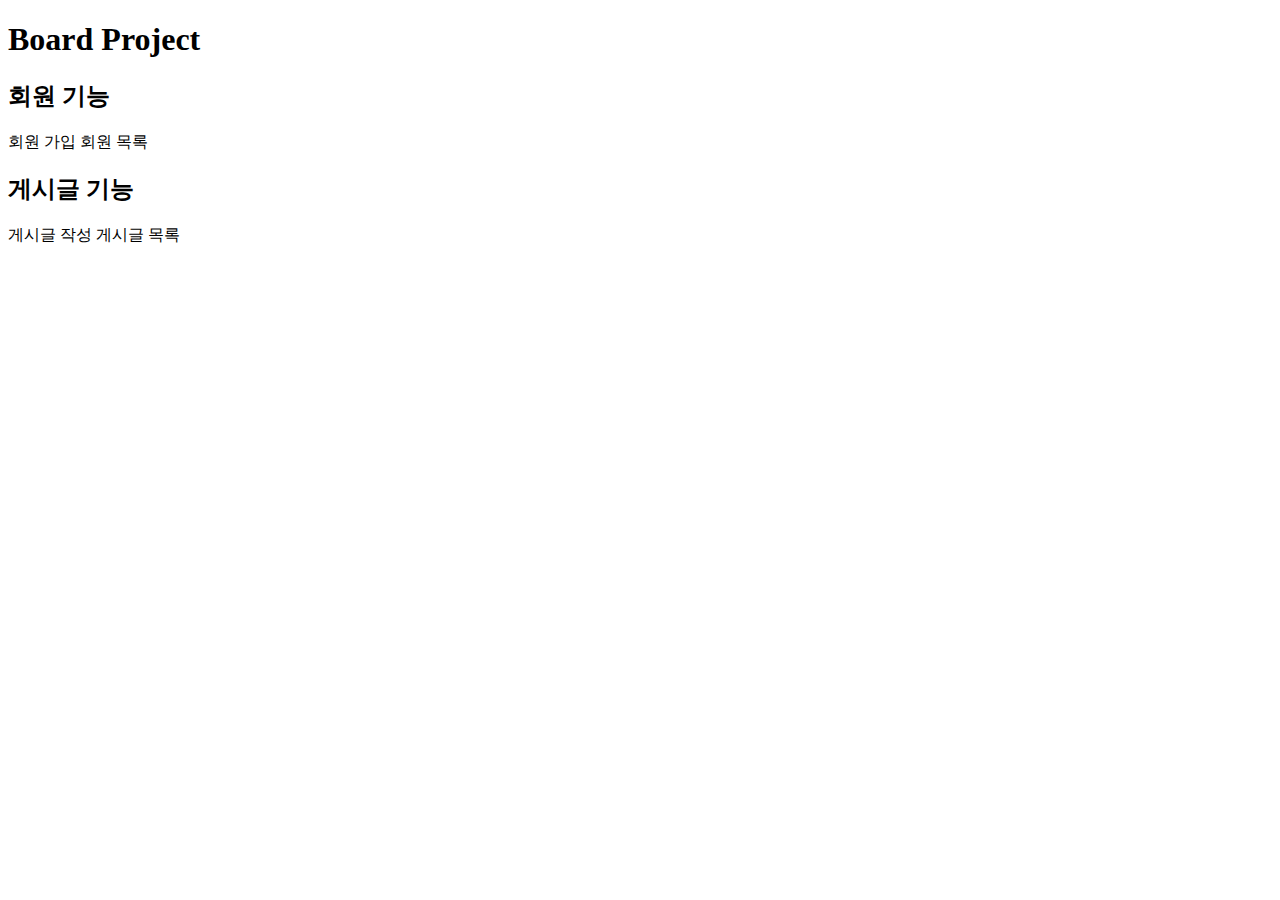
<file: src/main/resources/static/index.html>
<!DOCTYPE html>
<html xmlns:th="http://www.thymeleaf.org">
<head>
    <meta charset="UTF-8">
    <title>Board Project</title>
    <link rel="stylesheet" th:href="@{/css/style.css}">
    <script th:src="@{/js/main.js}"></script>
</head>
<body>
<header>
    <h1>Board Project</h1>
</header>
<main>
    <section>
        <h2>회원 기능</h2>
        <div class="button-container">
            <a class="menu-btn" th:href="@{/members/new}">회원 가입</a>
            <a class="menu-btn" th:href="@{/members}">회원 목록</a>
        </div>
    </section>

    <section>
        <h2>게시글 기능</h2>
        <div class="button-container">
            <a class="menu-btn" th:href="@{/posts/new}">게시글 작성</a>
            <a class="menu-btn" th:href="@{/posts}">게시글 목록</a>
        </div>
    </section>
</main>
</body>
</html>
</file>
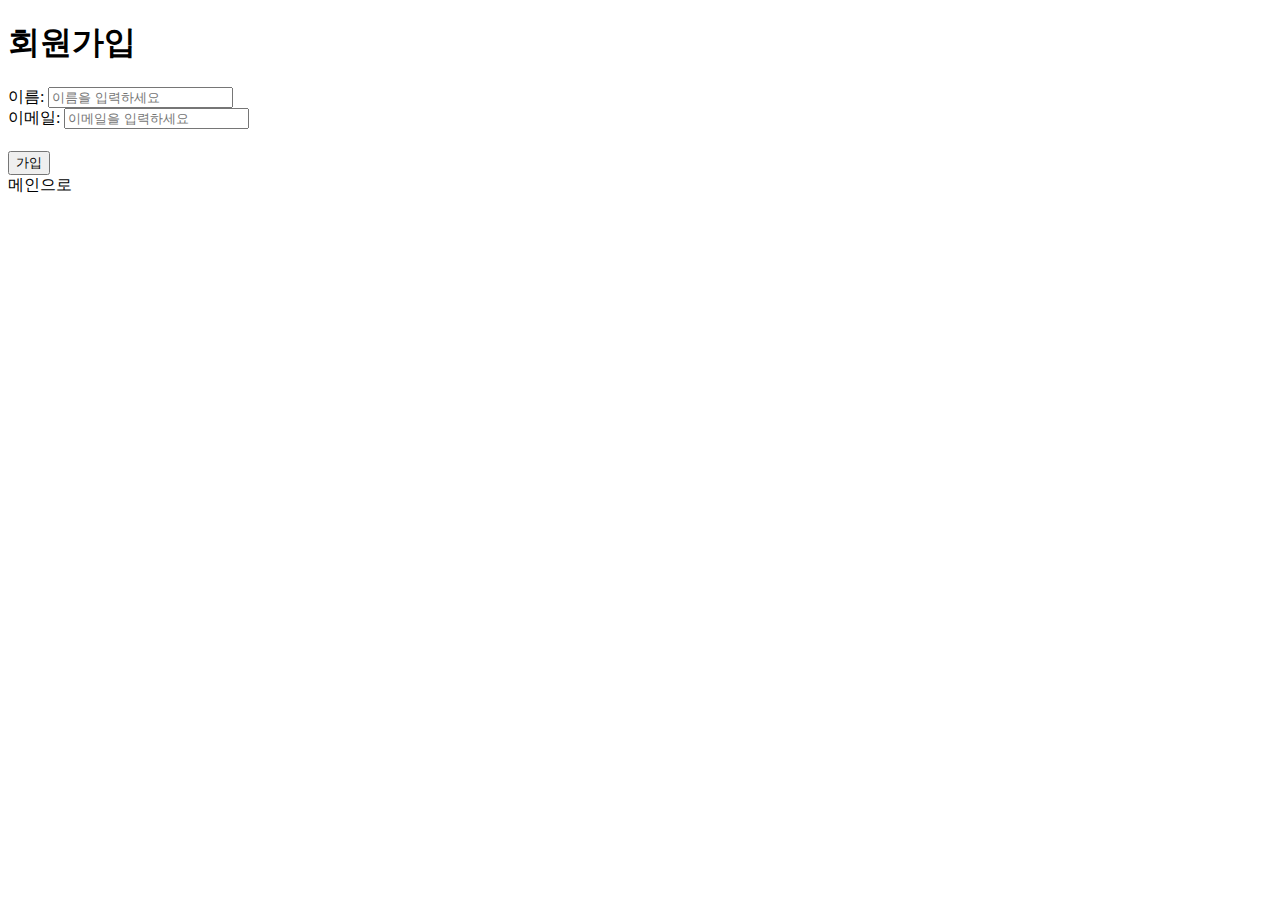
<file: src/main/resources/templates/members/memberCreate.html>
<!DOCTYPE html>
<html xmlns:th="http://www.thymeleaf.org">
<head>
    <meta charset="UTF-8">
    <title>회원가입</title>
    <link rel="stylesheet" th:href="@{/css/style.css}">
    <style>
        .fieldError {
            border: 1px solid #bd2130;
        }

        .error-message {
            color: #bd2130;
            font-size: 0.9em;
            margin-top: 4px;
        }
    </style>
    <script th:src="@{/js/main.js}"></script>
</head>
<body>
<header>
    <h1>회원가입</h1>
</header>
<main>
    <form th:action="@{/members/new}" method="post" th:object="${memberForm}">
        <label>이름: <input type="text" th:field="*{name}" required placeholder="이름을 입력하세요"
                          th:class="${#fields.hasErrors('name')}? 'form-control fieldError' : 'form-control'"></label><br>
        <label>이메일:
            <input type="email" th:field="*{email}" required placeholder="이메일을 입력하세요"
                   th:classappend="${#fields.hasErrors('email')} ? 'fieldError' : ''">
        </label>
        <div th:if="${#fields.hasErrors('email')}" th:errors="*{email}" class="error-message"></div><br>
        <button class="menu-btn" type="submit">가입</button>
    </form>
    <a class="menu-btn" th:href="@{/}">메인으로</a>
</main>
</body>
</html>
</file>
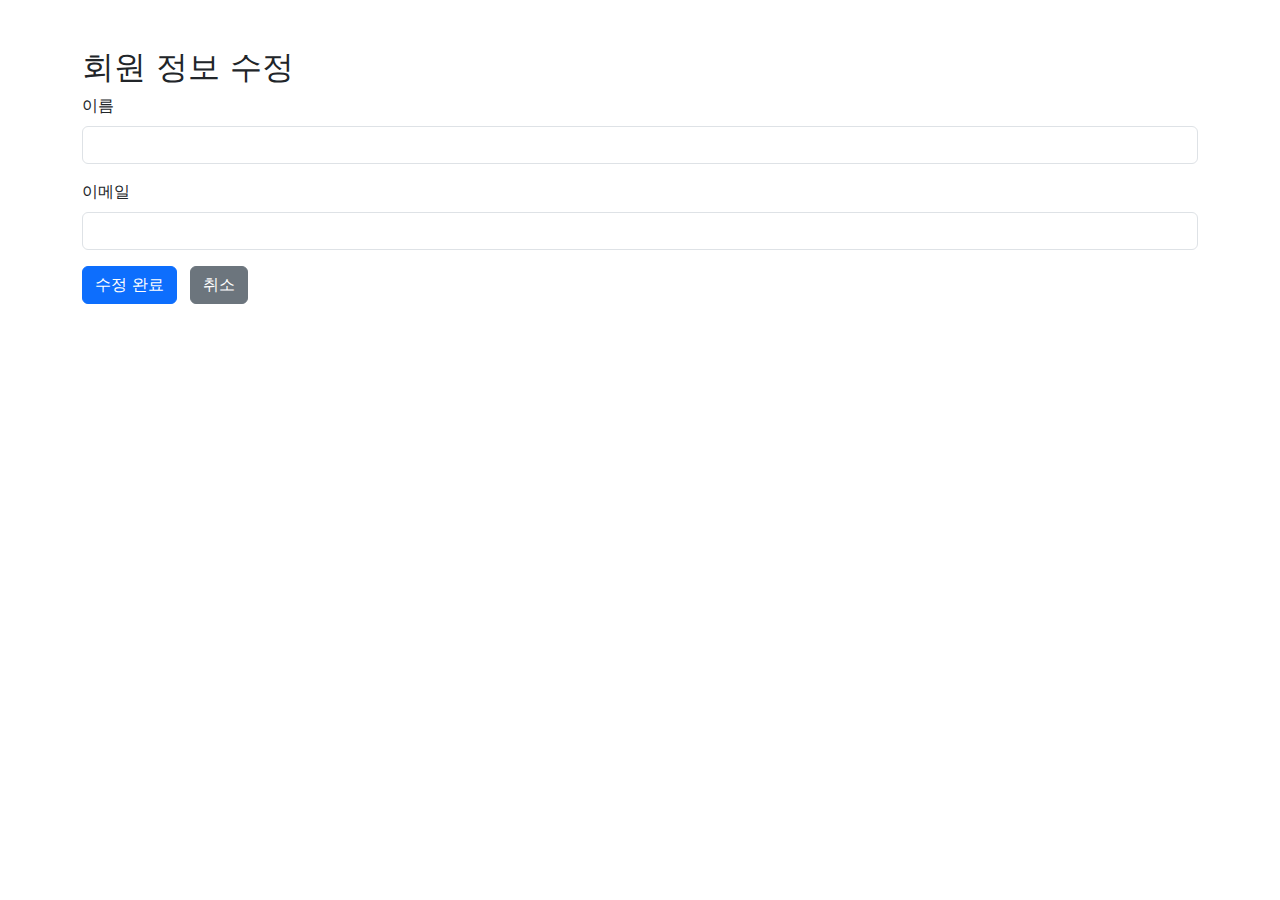
<file: src/main/resources/templates/members/memberEdit.html>
<!DOCTYPE html>
<html xmlns:th="http://www.thymeleaf.org">
<head>
    <meta charset="UTF-8" />
    <title>회원 수정</title>
    <link
            href="https://cdn.jsdelivr.net/npm/bootstrap@5.3.0/dist/css/bootstrap.min.css"
            rel="stylesheet"
    />
</head>
<body>
<div class="container mt-5">
    <h2>회원 정보 수정</h2>
    <form th:action="@{/members/edit}" th:object="${memberForm}" method="post">
        <input type="hidden" th:field="*{id}" />
        <div class="mb-3">
            <label for="name" class="form-label">이름</label>
            <input type="text" th:field="*{name}" class="form-control" id="name" required />
        </div>
        <div class="mb-3">
            <label for="email" class="form-label">이메일</label>
            <input type="email" th:field="*{email}" class="form-control" id="email" required />
        </div>
        <button type="submit" class="btn btn-primary">수정 완료</button>
        <a th:href="@{/members}" class="btn btn-secondary ms-2">취소</a>
    </form>
</div>
</body>
</html>
</file>
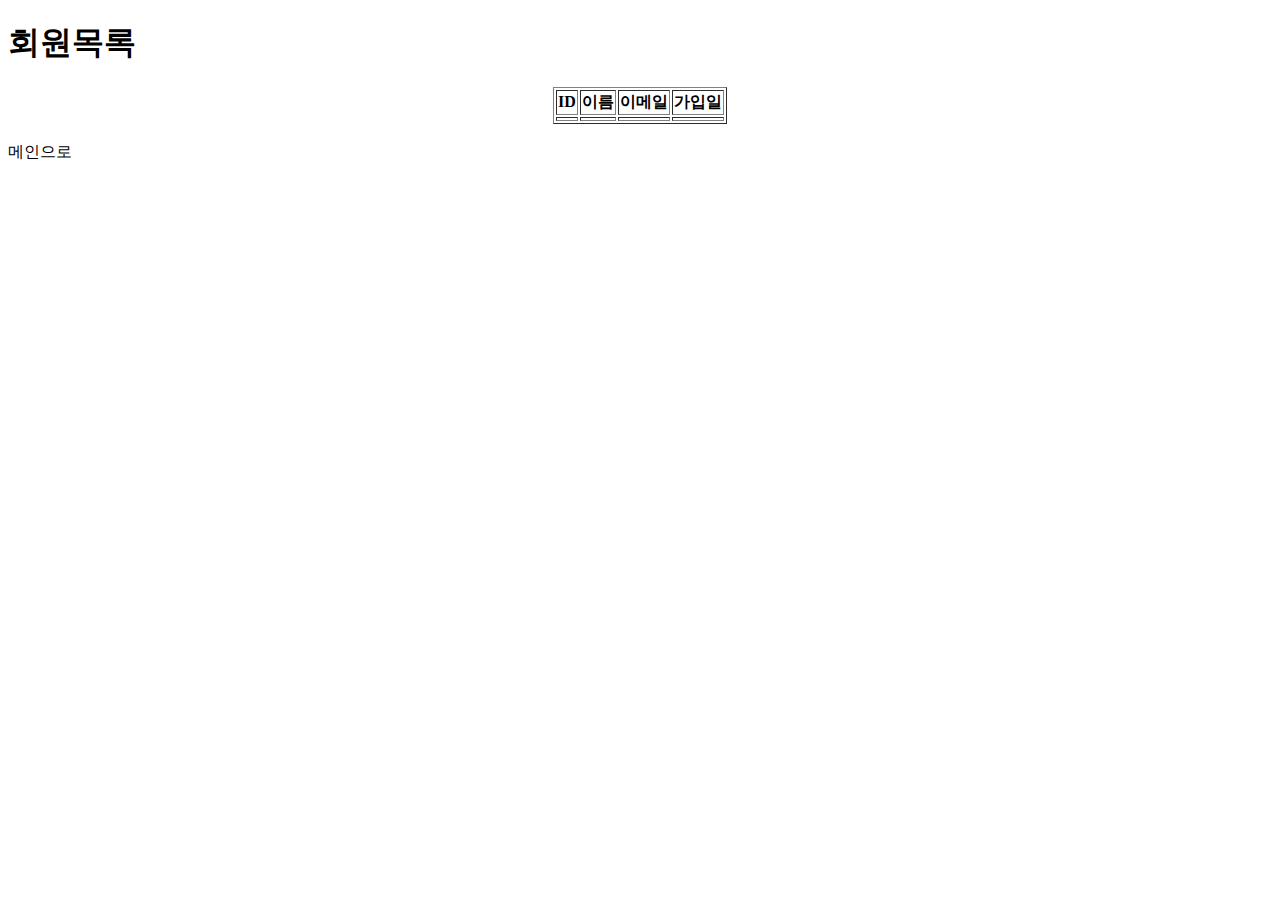
<file: src/main/resources/templates/members/memberList.html>
<!DOCTYPE html>
<html xmlns:th="http://www.thymeleaf.org">
<head>
    <meta charset="UTF-8">
    <title>회원목록</title>
    <link rel="stylesheet" th:href="@{/css/style.css}">
    <script th:src="@{/js/main.js}"></script>
</head>
<body>
<header>
    <h1>회원목록</h1>
</header>
<main>
    <table border="1" style="margin: 0 auto;">
        <tr>
            <th>ID</th>
            <th>이름</th>
            <th>이메일</th>
            <th>가입일</th>
        </tr>
        <tr th:each="member : ${members}">
            <td th:text="${member.id}"></td>
            <td th:text="${member.name}"></td>
            <td th:text="${member.email}"></td>
            <td th:text="${member.createdAt}"></td>
        </tr>
    </table>
    <br>
    <a class="menu-btn" th:href="@{/}">메인으로</a>
</main>
</body>
</html>
</file>
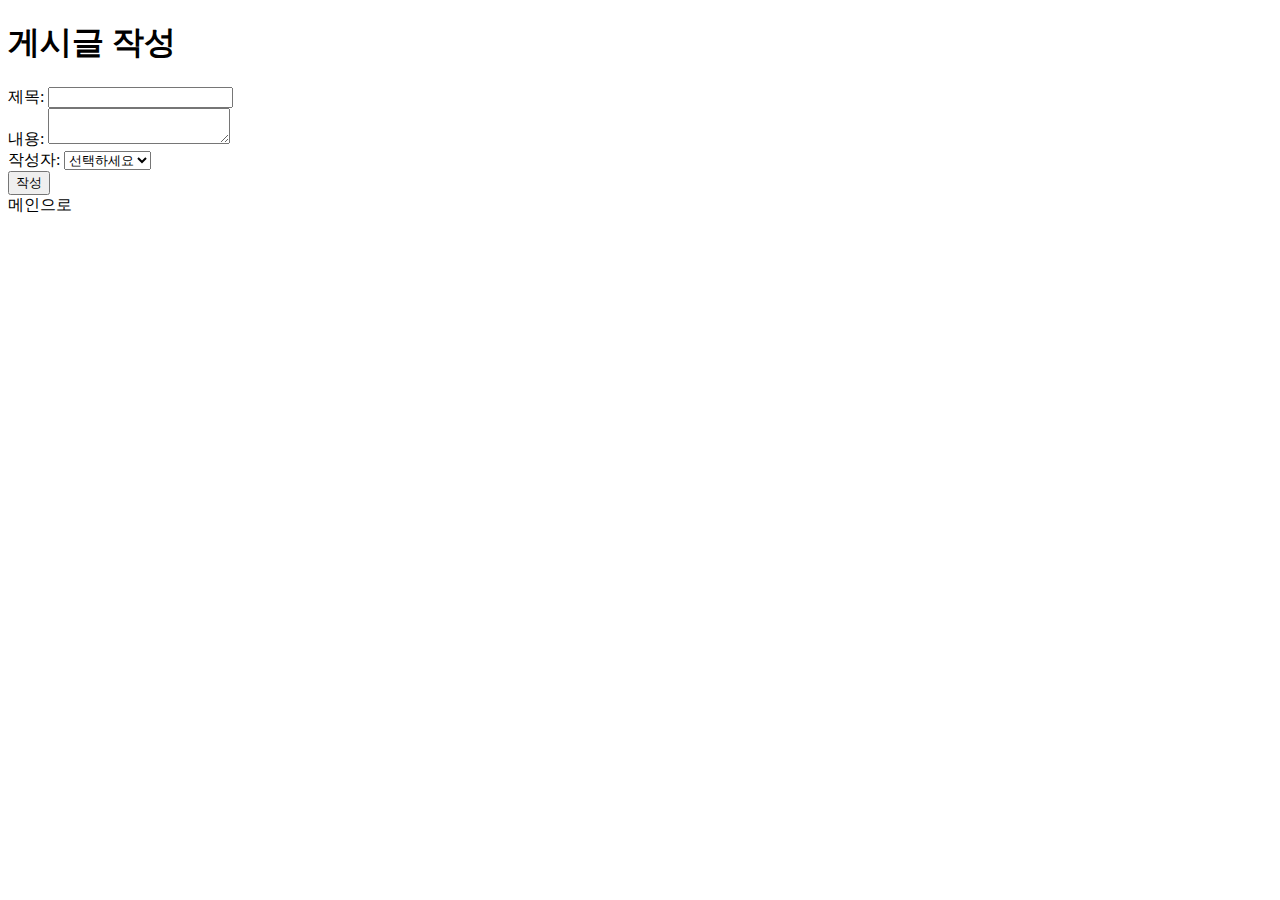
<file: src/main/resources/templates/posts/postCreate.html>
<!DOCTYPE html>
<html xmlns:th="http://www.thymeleaf.org">
<head>
    <meta charset="UTF-8">
    <title>게시글 작성</title>
    <link rel="stylesheet" th:href="@{/css/style.css}">
    <script th:src="@{/js/main.js}"></script>
</head>
<body>
<header>
    <h1>게시글 작성</h1>
</header>
<main>
    <form th:action="@{/posts/new}" method="post" th:object="${postForm}">
        <label>제목: <input type="text" th:field="*{title}" required></label><br>
        <label>내용: <textarea th:field="*{content}" required></textarea></label><br>

        <label>작성자:
            <select th:field="*{memberId}" required>
                <option value="" disabled selected>선택하세요</option>
                <option th:each="member : ${members}"
                        th:value="${member.id}"
                        th:text="${member.name + ' (' + member.email + ')'}">
                </option>
            </select>
        </label><br>

        <button class="menu-btn" type="submit">작성</button>
    </form>
    <a class="menu-btn" th:href="@{/}">메인으로</a>
</main>
</body>
</html>
</file>
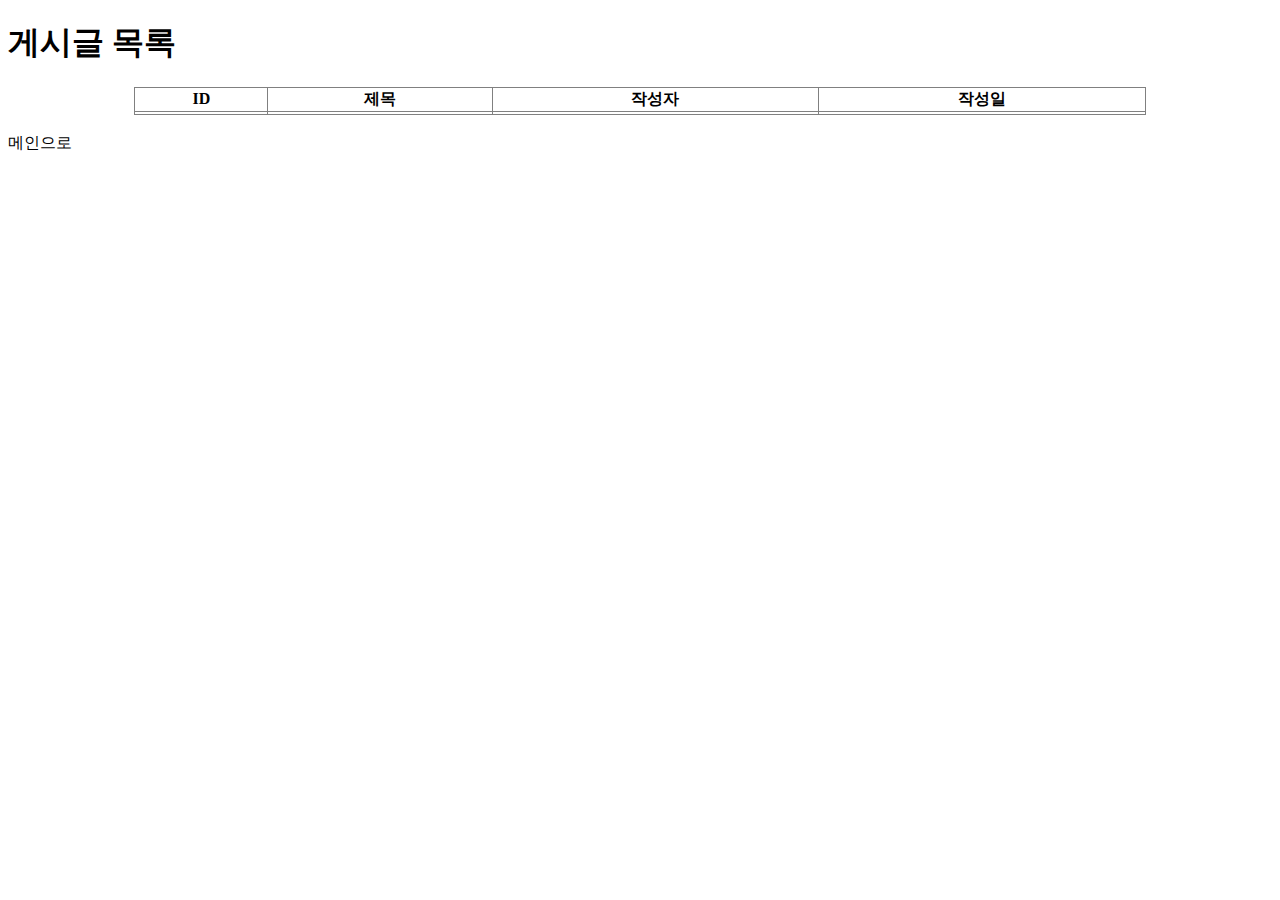
<file: src/main/resources/templates/posts/postList.html>
<!DOCTYPE html>
<html xmlns:th="http://www.thymeleaf.org">
<head>
    <meta charset="UTF-8">
    <title>게시글 목록</title>
    <link rel="stylesheet" th:href="@{/css/style.css}">
    <script th:src="@{/js/main.js}"></script>
</head>
<body>
<header>
    <h1>게시글 목록</h1>
</header>
<main>
    <table border="1" style="margin: 0 auto; border-collapse: collapse; width: 80%;">
        <thead>
        <tr>
            <th>ID</th>
            <th>제목</th>
            <th>작성자</th>
            <th>작성일</th>
        </tr>
        </thead>
        <tbody>
        <tr th:each="post : ${posts}">
            <td>
                <a th:href="@{/posts/{id}(id=${post.id})}" th:text="${post.id}"></a>
            </td>
            <td>
                <a th:href="@{/posts/{id}(id=${post.id})}" th:text="${post.title}"></a>
            </td>
            <td th:text="${post.member.name}"></td>
            <td th:text="${post.createdAt}"></td>
        </tr>
        </tbody>
    </table>
    <br>
    <a class="menu-btn" th:href="@{/}">메인으로</a>
</main>
</body>
</html>
</file>
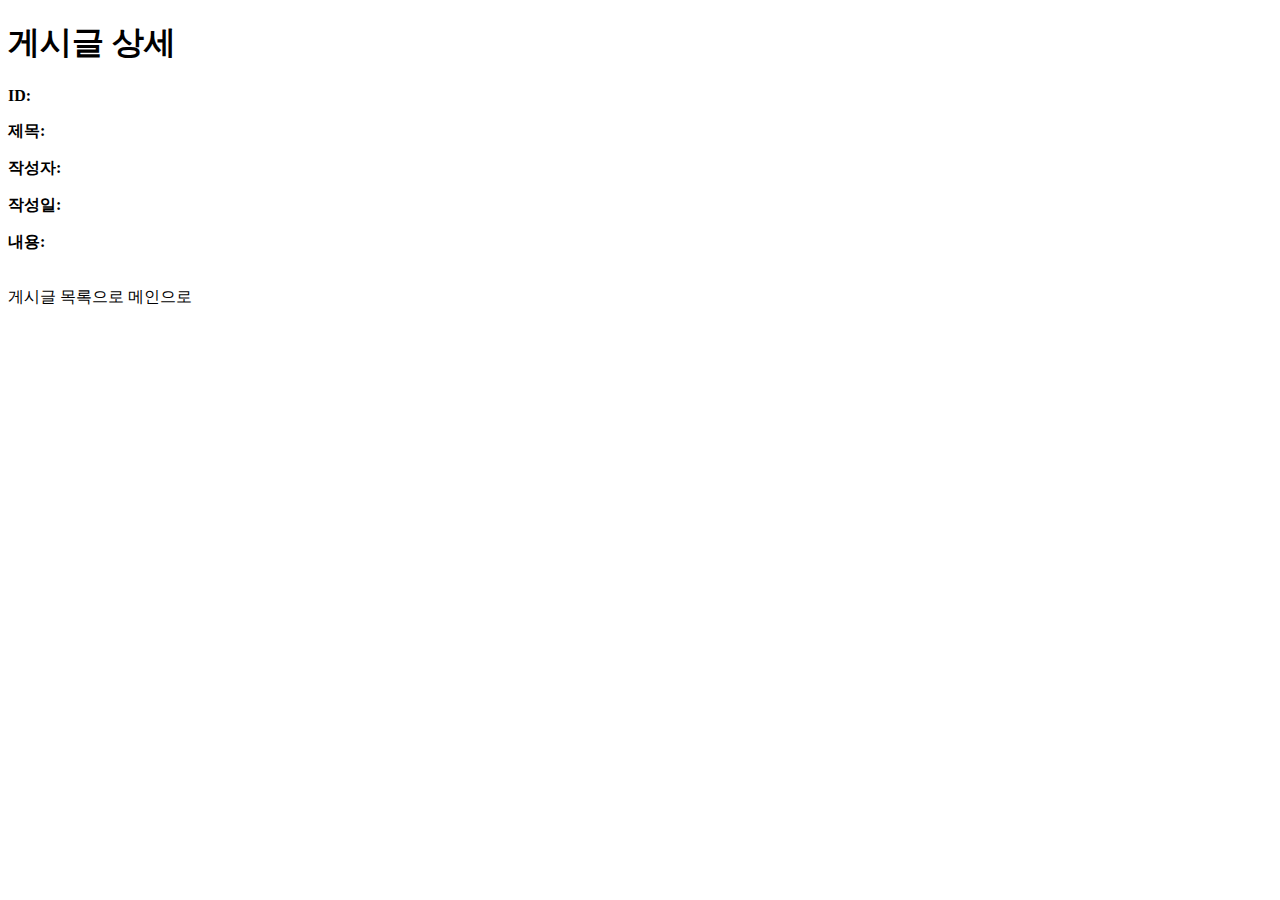
<file: src/main/resources/templates/posts/postView.html>
<!DOCTYPE html>
<html xmlns:th="http://www.thymeleaf.org">
<head>
    <meta charset="UTF-8">
    <title>게시글 상세</title>
    <link rel="stylesheet" th:href="@{/css/style.css}">
</head>
<body>
<header>
    <h1>게시글 상세</h1>
</header>
<main>
    <p><strong>ID:</strong> <span th:text="${post.id}"></span></p>
    <p><strong>제목:</strong> <span th:text="${post.title}"></span></p>
    <p><strong>작성자:</strong> <span th:text="${post.member.name}"></span></p>
    <p><strong>작성일:</strong> <span th:text="${post.createdAt}"></span></p>
    <p><strong>내용:</strong></p>
    <p th:text="${post.content}"></p>

    <br>
    <a class="menu-btn" th:href="@{/posts}">게시글 목록으로</a>
    <a class="menu-btn" th:href="@{/}">메인으로</a>
</main>
</body>
</html>
</file>
